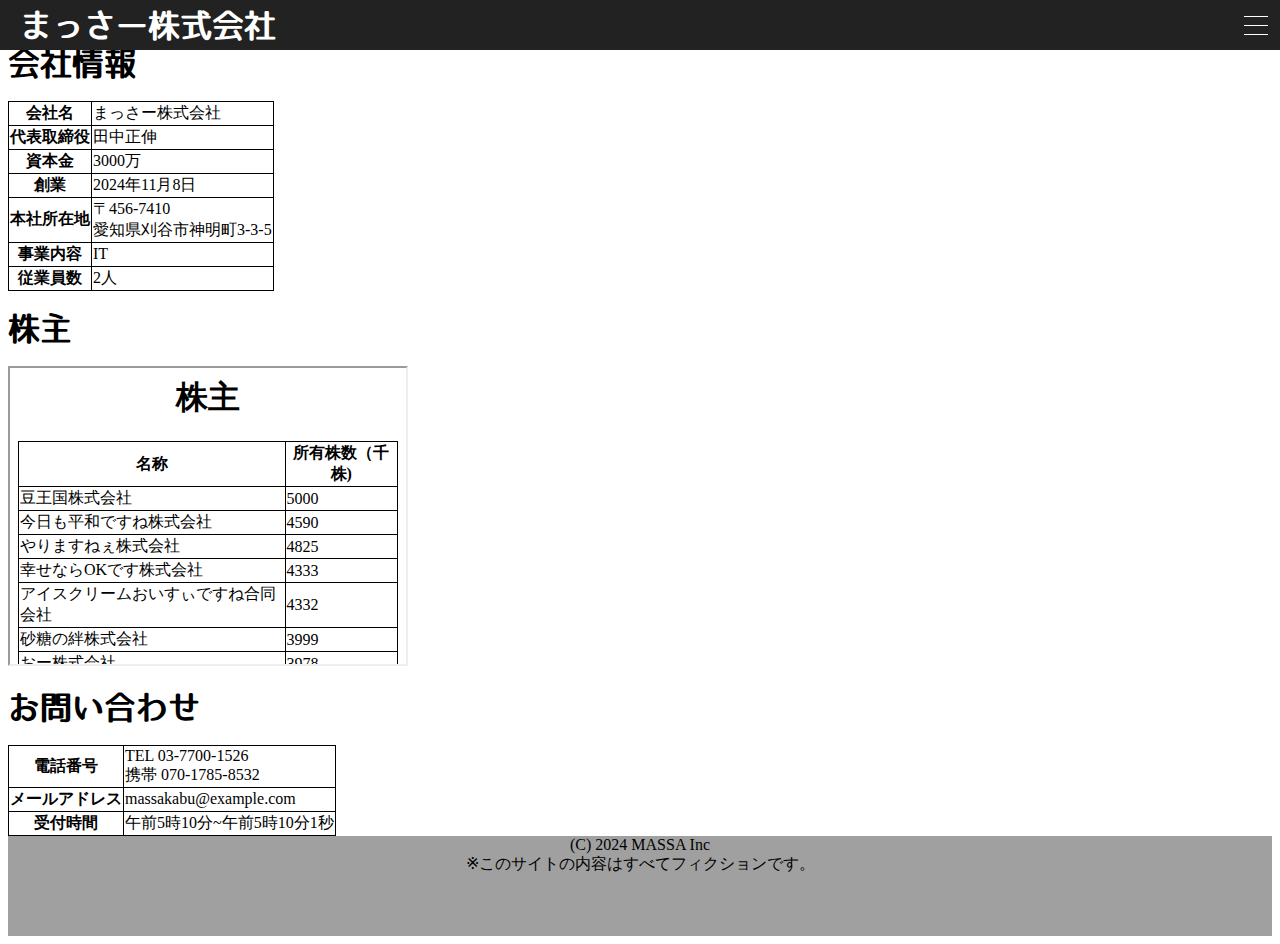
<file: kaisya.htm>
<!DOCTYPE html>
<html>
  <head>
            <meta charset="UTF-8">
    <meta name="viewport" content="width=device-width, initial-scale=1.0">
    <title>まっさー株式会社</title>
    <link rel="stylesheet" href="style.css" type="text/css">
    <link rel="stylesheet" href="https://koruri.chillout.chat/koruri.css" />
    <meta name="description" content="まっさー株式会社まっさー株式会社まっさー株式会社まっさー株式会社まっさー株式会社まっさー株式会社まっさー株式会社まっさー株式会社まっさー株式会社まっさー株式会社まっさー株式会社まっさー株式会社まっさー株式会社まっさー株式会社まっさー株式会社まっさー株式会社まっさー株式会社">
</head>
<body>
<header class="p-header" id="js-header">
  <div class="p-header__inner">
    <h1 class="p-header__title p-header-title">
      <a href="">
        まっさー株式会社
      </a>
    </h1>

    <nav class="p-header__nav nav" id="js-nav">
      <ul class="p-header__nav-items">
        <li class="p-header__nav-item"><a href="/">ホーム</a></li>
        <li class="p-header__nav-item"><a href="/kaisya.htm">会社情報</a></li>
         <li class="p-header__nav-item"><a href="/syouhin.htm">商品・サービス</a></li>
         <li class="p-header__nav-item"><a href="/sougo.htm">相互リンク</a></li>
      </ul>
    </nav>

    <button class="p-header__hamburger hamburger" id="js-hamburger">
      <span></span>
      <span></span>
      <span></span>
    </button>
  </div>
</header><br>

<h1>会社情報</h1>
<style>
  th,td {
    border: solid 1px;
}

table {
    border-collapse:  collapse;     /* セルの線を重ねる */
}
</style>
  <table border="1">
<tr>
<th>会社名</th>
<td>まっさー株式会社</td>
</tr>
<tr>
<th>代表取締役</th>
<td>田中正伸</td>
</tr>
<tr>
<th>資本金</th>
<td>3000万</td>
</tr>
<tr>
<th>創業</th>
<td>2024年11月8日</td>
</tr>
<tr>
<th>本社所在地</th>
<td>〒456-7410<br>愛知県刈谷市神明町3-3-5</td>
</tr>
<tr>
<th>事業内容</th>
<td>IT</td>
</tr>
<tr>
<th>従業員数</th>
<td>2人</td>
</tr>
</table>
<h1>株主</h1>
  <iframe src="/k/kabu.htm" width="400" height="300"></iframe>
<h1>お問い合わせ</h1>
  <table border="1">
<tr>
<th>電話番号</th>
<td>TEL 03-7700-1526<br>携帯 070-1785-8532</td>
</tr>
<tr>
<th>メールアドレス</th>
<td>massakabu@example.com</td>
</tr>
<tr>
<th>受付時間</th>
<td>午前5時10分~午前5時10分1秒</td>
</tr>
  </table>
  <footer>
    (C) 2024 MASSA Inc<br>
    ※このサイトの内容はすべてフィクションです。
  </footer>
<div class="p-header__nav-box-mask" id="js-mask"></div>
</body>
<script src="https://cdn.jsdelivr.net/npm/jquery@3.6.4/dist/jquery.min.js"></script>
<script src="iine.js"></script>
</html>
</file>
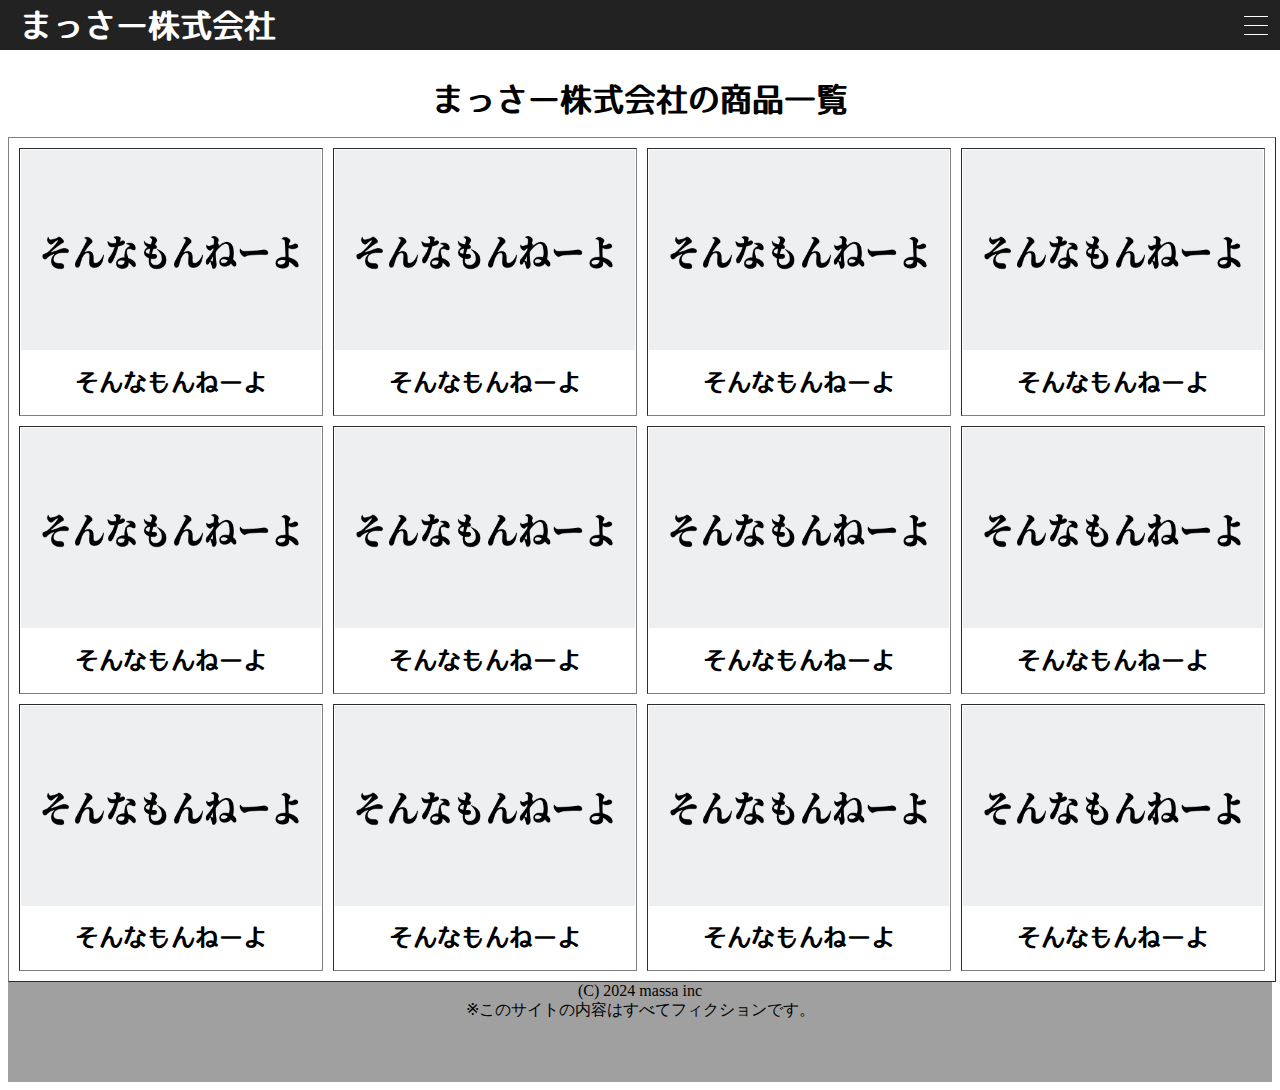
<file: syouhin.htm>
<!doctype>
<html>
  <head>
    <meta charset="UTF-8">
    <meta name="viewport" content="width=device-width,initial-scale=1.0">
    <link rel="stylesheet" href="style.css" type="text/css">
    <title>まっさー株式会社-商品</title>
    <meta name="description" content="まっさー株式会社まっさー株式会社まっさー株式会社まっさー株式会社まっさー株式会社まっさー株式会社まっさー株式会社まっさー株式会社まっさー株式会社まっさー株式会社まっさー株式会社まっさー株式会社まっさー株式会社まっさー株式会社まっさー株式会社まっさー株式会社まっさー株式会社">
    <style>
/* スマートフォン（画面幅が768px以下） */
@media (max-width: 768px) {
  img {
    width: 80px;
    height: 80px;
  }
}

/* PC（画面幅が769px以上） */
@media (min-width: 769px) {
  img {
    width: 300px;
    height: 200px;
  }
}
    </style>
  </head>
<body>
  <header class="p-header" id="js-header">
  <div class="p-header__inner">
    <h1 class="p-header__title p-header-title">
      <a href="">
        まっさー株式会社
      </a>
    </h1>

    <nav class="p-header__nav nav" id="js-nav">
      <ul class="p-header__nav-items">
        <li class="p-header__nav-item"><a href="/">ホーム</a></li>
        <li class="p-header__nav-item"><a href="/kaisya.htm">会社情報</a></li>
        <li class="p-header__nav-item"><a href="/syouhin.htm">商品・サービス</a></li>
 <li class="p-header__nav-item"><a href="/sougo.htm">相互リンク</a></li>
      </ul>
    </nav>

    <button class="p-header__hamburger hamburger" id="js-hamburger">
      <span></span>
      <span></span>
      <span></span>
    </button>
  </div>
</header><br><br><br>
 <center><h1>まっさー株式会社の商品一覧</h1></center>
  <table border="1" width="300" height="200" cellspacing="10">
<tr>
<td><img src="/s.png"><br><center><h2>そんなもんねーよ</h2></center></td>
<td><img src="/s.png"><br><center><h2>そんなもんねーよ</h2></center></td>
<td><img src="/s.png"><br><center><h2>そんなもんねーよ</h2></center></td>
<td><img src="/s.png"><br><center><h2>そんなもんねーよ</h2></center></td>
</tr>
<tr>
  <td><img src="/s.png"><br><center><h2>そんなもんねーよ</h2></center></td>
<td><img src="/s.png"><br><center><h2>そんなもんねーよ</h2></center></td>
<td><img src="/s.png"><br><center><h2>そんなもんねーよ</h2></center></td>
<td><img src="/s.png"><br><center><h2>そんなもんねーよ</h2></center></td>
</tr>
<tr>
<td><img src="/s.png"><br><center><h2>そんなもんねーよ</h2></center></td>
<td><img src="/s.png"><br><center><h2>そんなもんねーよ</h2></center></td>
<td><img src="/s.png"><br><center><h2>そんなもんねーよ</h2></center></td>
<td><img src="/s.png"><br><center><h2>そんなもんねーよ</h2></center></td>
</tr>
</table>
  <footer>
    (C) 2024 massa inc<br>
    ※このサイトの内容はすべてフィクションです。
  </footer>
</body>
<script src="https://cdn.jsdelivr.net/npm/jquery@3.6.4/dist/jquery.min.js"></script>
<script src="iine.js"></script>
</html>
</file>
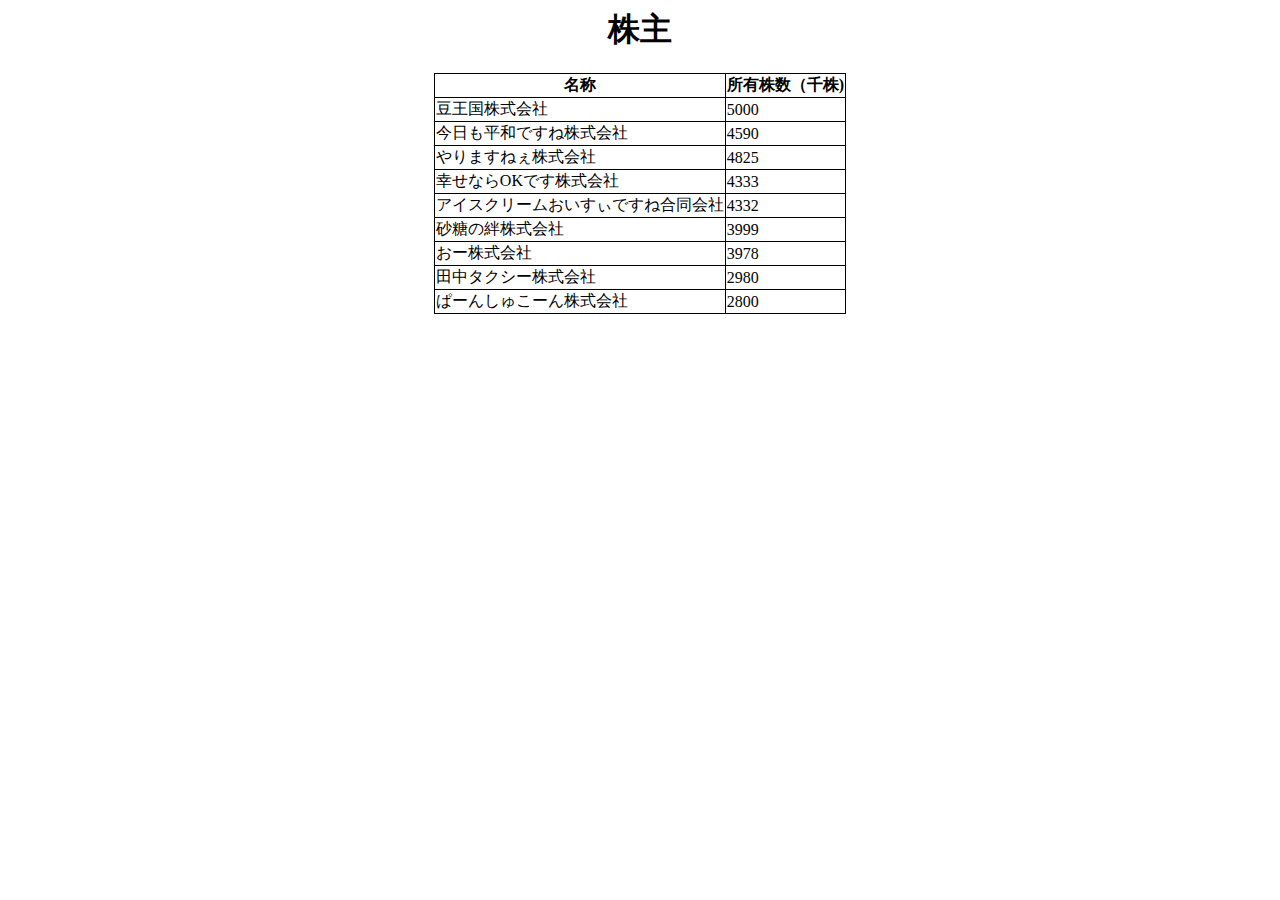
<file: k/kabu.htm>
<!doctype>
<html>
  <head>
    <title>a</title>
    <meta charset=UTF-8>
    <meta name="viewport" content="width=device-width, initial-scale=1.0">
    <style>
  th,td {
    border: solid 1px;
}

table {
    border-collapse:  collapse;     /* セルの線を重ねる */
}
</style>
  </head>
  <body>
    <center><h1>株主</h1></center>
    <center>
      <table border="1">
<tr>
<th>名称</th>
<th>所有株数（千株)</th>
</tr>
<tr>
<td>豆王国株式会社</td>
<td>5000</td>
</tr>
<tr>
<td>今日も平和ですね株式会社</td>
<td>4590</td>
</tr>
<tr>
<td>やりますねぇ株式会社</td>
<td>4825</td>
</tr>
<tr>
<td>幸せならOKです株式会社</td>
<td>4333</td>
</tr>
<tr>
<td>アイスクリームおいすぃですね合同会社</td>
<td>4332</td>
</tr>
<tr>
<td>砂糖の絆株式会社</td>
<td>3999</td>
</tr>
<tr>
<td>おー株式会社</td>
<td>3978</td>
</tr>
<tr>
<td>田中タクシー株式会社</td>
<td>2980</td>
</tr>
<tr>
<td>ぱーんしゅこーん株式会社</td>
<td>2800</td>
</tr>
</table>
    </center>
  </body>
</html>
</file>
<file: style.css>
*,
*::before,
*::after {
  box-sizing: border-box;
}
@font-face {
  font-family: '1';
  src: url(ロゴたいぷゴシック.otf) format("opentype");
}

.p-header {
  width: 100%;
  height: 50px;
  position: fixed;
  top: 0;
  left: 0;
  right: 0;
  z-index: 999;
  background: #222222;
   animation: load 2s 1s ease-out forwards;
}

.p-header__inner {
  padding: 0 20px;
  display: flex;
  align-items: center;
  justify-content: space-between;
  height: inherit;
  position: relative;
}

.p-header__title {
  z-index: 997;
}

.p-header__title a {
  text-decoration: none;
  color: #FFFFFF;
}

.p-header__nav {
  position: absolute;
  right: 0;
  top: 0;
  width: 75%;
  height: 100vh;
  transform: translateX(100%);
  background-color: #1e73be;
  transition: ease .4s;
  z-index: 999;
}


.p-header__nav-items {
  padding-top: 200px;
  list-style:none
}

.p-header__nav-item {
  margin-right: auto;
  margin-left: auto;
  text-align: center;
}

.p-header__nav-item a {
  color: #FFFFFF;
  display: inline-block;
  text-align: center;
  margin-bottom: 24px;
  font-weight: bold;
  font-size: 16px;
  text-decoration: none;
}

.p-header__nav-item:last-child a {
  margin-bottom: 0;
}

.p-header__hamburger {
  width: 24px;
}

.hamburger {
  background-color: transparent;
  border-color: transparent;
  z-index: 9999;
  cursor: pointer;
}

.hamburger span {
  width: 24px;
  height: 1px;
  background-color: #FFFFFF;
  position: relative;
  transition: ease .4s;
  display: block;
}

.hamburger span:nth-child(1) {
  top: 0;
}

.hamburger span:nth-child(2) {
  margin: 8px 0;
}


.hamburger span:nth-child(3) {
  top: 0;
}

.p-header__nav.active {
  transform: translateX(0);
}

.hamburger.active span:nth-child(1) {
  top: 5px;
  transform: rotate(45deg);
}


.hamburger.active span:nth-child(2) {
  opacity: 0;
}


.hamburger.active span:nth-child(3) {
  top: -13px;
  transform: rotate(-45deg);
}
h1,h2,p,a,li,#jp {
  font-family: '1';
}
footer {
  text-align: center;
  bottom: 0;
  left: 0;
  width: 100%;
  height: 100px;
  background: #a0a0a0;
}
</file>
